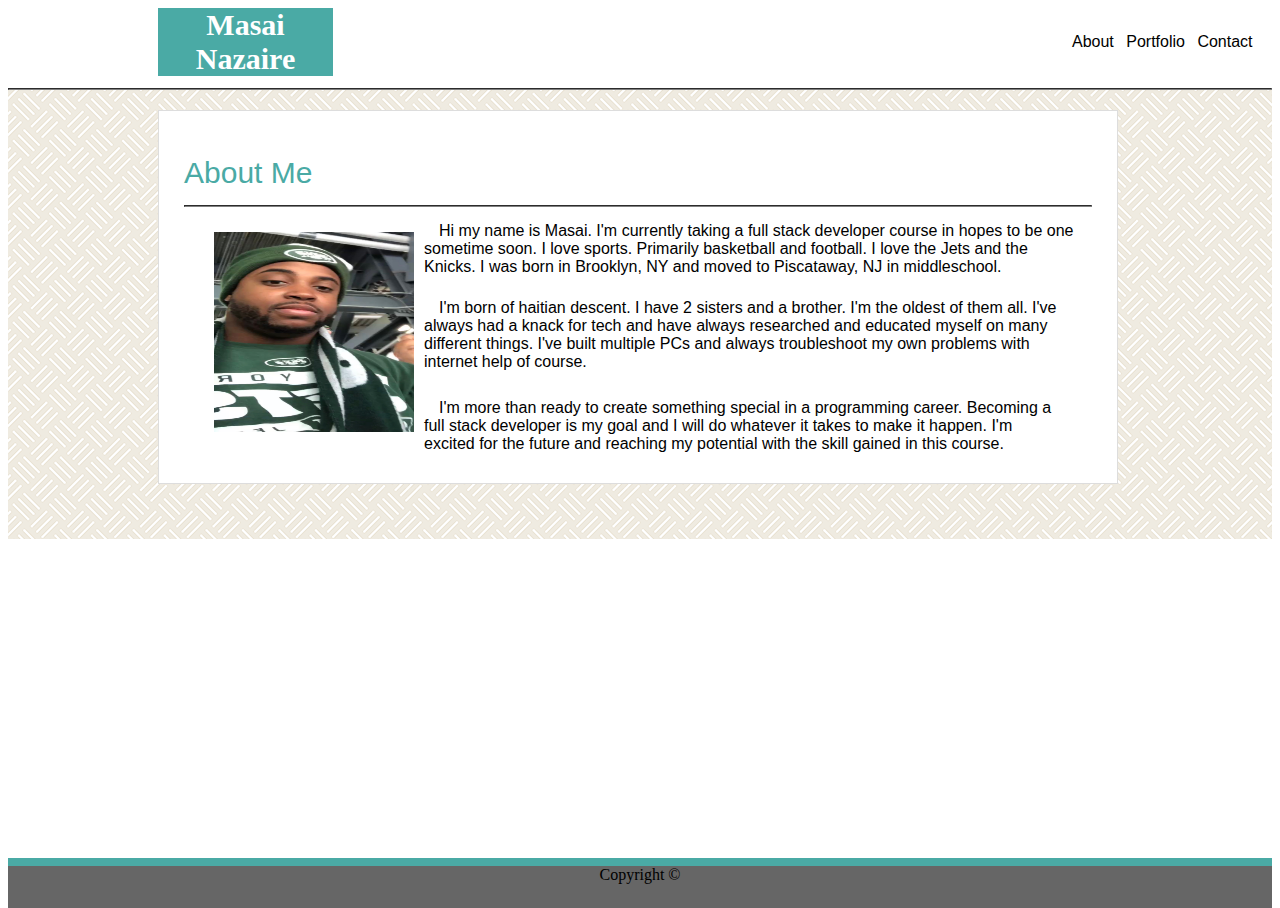
<file: index.html>
<!DOCTYPE html>
<html lang="en">

<head>
    <meta charset="UTF-8">
    <meta name="viewport" content="width=device-width, initial-scale=1.0">
    <meta http-equiv="X-UA-Compatible" content="ie=edge">
    <title>Portfolio</title>
    <link rel="stylesheet" type="text/css" href="./assets/css/style.css">


</head>



<body>
    <header>
        <div id="itsme">Masai Nazaire</div>
        <div id="nav">About &ensp;Portfolio &ensp;Contact</div>
    </header>



    <br>
    <br>
    <br>
    <br>
    <div class="box">

        <hr>


        <div id="content">

            <div class="title">About Me
                <hr>
            </div>


            <div id="text">
                <div id="img"><img src="./assets/images/jets-me.jpeg" alt="just me" style="width:200px;height:200px;">
                </div>
                Hi my name is Masai. I'm currently taking a full stack developer course in hopes to be one sometime
                soon.
                I love sports. Primarily basketball and football. I love the Jets and the Knicks.
                I was born in Brooklyn, NY and moved to Piscataway, NJ in middleschool.
                <br>
                <br>
                <div id="text">I'm born of haitian descent. I have 2 sisters and a brother. I'm the oldest of them all.
                    I've always had a knack for tech and
                    have always researched and educated myself on many different things. I've built multiple PCs and
                    always troubleshoot my own problems
                    with internet help of course.</div>
                <br>
                <div id="text">I'm more than ready to create something special in a programming career. Becoming a full
                    stack developer is my goal
                    and I will do whatever it takes to make it happen. I'm excited for the future and reaching my
                    potential with the skill gained in
                    this course.
                </div>
            </div>

        </div>

        <div class="push"></div>
    </div>

    <footer class="footer">Copyright &#169;</footer>
</body>



</html>
</file>
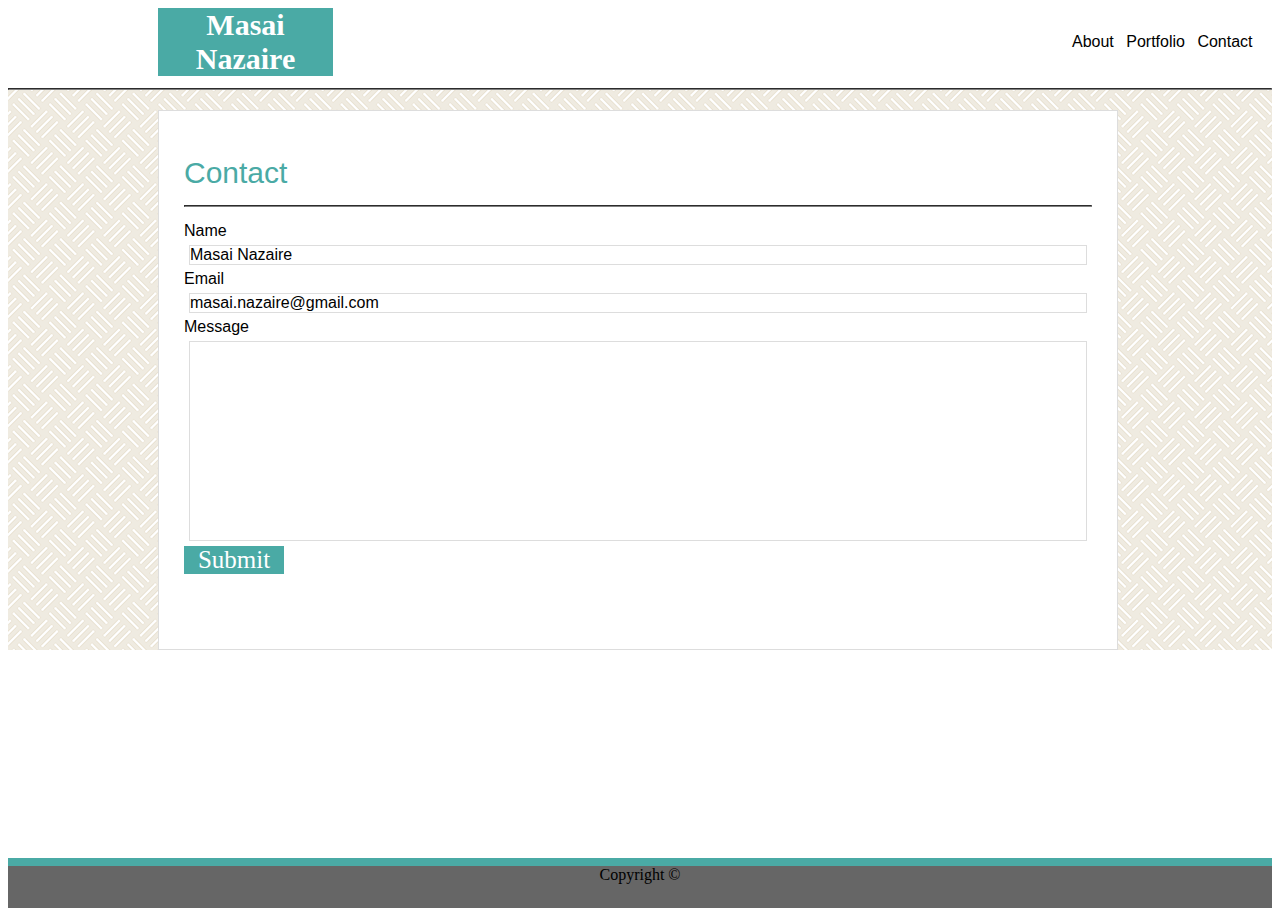
<file: contact.html>
<!DOCTYPE html>
<html lang="en">

<head>
    <meta charset="UTF-8">
    <meta name="viewport" content="width=device-width, initial-scale=1.0">
    <meta http-equiv="X-UA-Compatible" content="ie=edge">
    <link rel="stylesheet" type="text/css" href="./assets/css/style.css">
    <title>Contact</title>
</head>

<body>
    <header>
        <div id="itsme">Masai Nazaire</div>
        <div id="nav">About &ensp;Portfolio &ensp;Contact</div>
    </header>
    <br>
    <br>
    <br>
    <br>
    <div class="box">
        <hr>
        <div id="content">
            <div class="title">Contact
                <hr>
            </div>
            <br>
            Name
            <div id="text-box">Masai Nazaire</div>
            Email
            <div id="text-box">masai.nazaire@gmail.com</div>
            Message
            <div id="message-box"></div>
            <div id="submit">Submit</div>
            <div class="push"></div>          

        </div>
    </div>
    <footer class="footer">Copyright &#169;</footer>

</body>

</html>
</file>
<file: assets/css/style.css>
*{
    box-sizing: border-box;
    
}

html {
    height: 100%;
}

body {
    min-height:100%; 
    position:relative; 
    padding-bottom:[footer-height];
}


header {
    background-color:#ffffff;
    border-width: 5px;
    border: gray;
    font-family: 'Arial', 'Helvetica Neue', Helvetica, sans-serif;
}

#itsme  {
    font-family: Georgia, 'Times New Roman', Times, serif;
    font-size: 30px;
    background-color:#4aaaa5;
    width: 175px;
    text-align: center;
    margin-left: 150px;
    position: relative;
    float: left;
    font-weight: bold;
    color: white;
    
}

#nav {
    float: right;
    width: 200px;
    padding-top: 25px;
    font-family: 'Arial', 'Helvetica Neue', Helvetica, sans-serif;
    
}

.box {
    background-image: url(../images/floor-tile.png);
    width: 100%;
    min-height: 100%;
    margin-bottom: -50px;
    height: 100%;
    
}




#content {
    font-family: Arial, 'Helvetica Neue',  Helvetica, sans-serif;
    width : 75%;
border: 1px solid;
border-color: #dddddd;
margin:5px;
margin-top:20px;
margin-left: 150px;
padding:25px;
background-color: #ffffff;
overflow: hidden;
width: 960px;

    }
    

.title {
    margin: 0 auto;
    position: relative;
    float: left;
    width: 100%;
    font-family: Arial, 'Helvetica Neue',  Helvetica, sans-serif;
    color: #4aaaa5;
    font-size: 30px;
    margin-top: 20px;
    
}

#img {
    float: left;
    padding:10px;
    
}



hr {
    border-color: gray;
    height: 1px;
}

#text {
    font-family: 'Arial', 'Helvetica Neue', Helvetica, sans-serif;
    margin: 5px;
    text-indent: 15px;
    margin-right: 15px;
    }
    
    .footer,
    .push {
      height: 50px;
      
    }
    .footer{
        border-top: 8px solid #4aaaa5;
        text-align: center;
        background-color: #666666;
        position: absolute; 
    left: 0 ; right: 0; bottom: 0; 
    height:[footer-height];
    }

    #text-box{
        border: 1px solid;
border-color: #dddddd;
margin:5px;
    }

    #message-box{
        border: 1px solid;
border-color: #dddddd;
margin:5px;
height: 200px;
        }

        #submit{
            font-family: Georgia, 'Times New Roman', Times, serif;
    font-size: 25px;
    background-color:#4aaaa5;
    width: 100px;
    text-align: center;
    color: white;
        }

        .container {
            position: relative;
            width:200px;
            float: left;
          }
          
          
          .text-block {
            background-color:#4aaaa5;
            color: white;
            font-family: Georgia, 'Times New Roman', Times, serif;
            text-align: center;
            font-weight: bold;
            font-size: 25px;
            margin-bottom: 10px;
            
          }
          .container2 {
            position: relative;
            width:200px;
            float: right;
            margin-right: 400px;
          }



          @media screen and (max-width: 980px){
              body {
                  width: 100%;
                  margin: 10px;
              }

              content {
                  width: 100%;
              }
              header {
                position: static;
            }
          }

          @media screen and (max-width: 768px){
            body {
                width: 100%;
                margin: 10px;
            }

            content {
                width: 100%;
            }

            header {
                position: static;
            }
        }

        @media screen and (max-width: 640px){
            body {
                width: 100%;
                margin: 10px;
            }

            content {
                width: 100%;
            }

            header {
                position: static;
            }
        }
</file>
